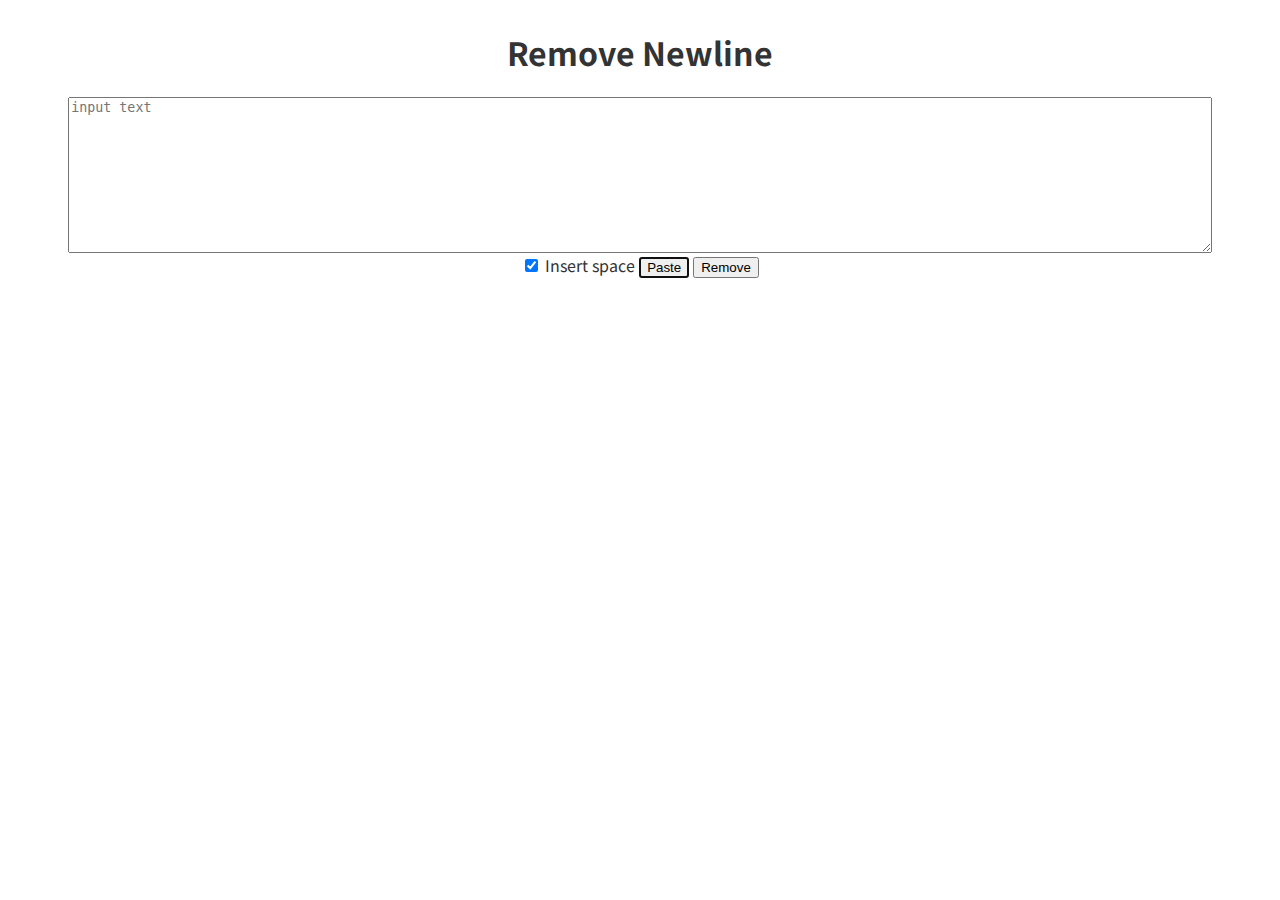
<file: index.html>
<!DOCTYPE html>
<html>

<head>
    <meta charset="utf-8">
    <meta name="viewport" content="width=device-width, initial-scale=1">
    <link rel="stylesheet" type="text/css" href="css/newline.css">
    <title>Remove Newline</title>

    <div>
        <link rel="preconnect" href="https://fonts.googleapis.com">
        <link rel="preconnect" href="https://fonts.gstatic.com" crossorigin>
        <link href="https://fonts.googleapis.com/css2?family=Noto+Sans+JP&display=swap" rel="stylesheet">
    </div>

</head>

<body>
    <div id="box">
        <h1>Remove Newline</h1>
        <textarea id="input" rows="10" cols="10" wrap="soft" placeholder="input text"></textarea>
        <div id="buttons">
            <input type="checkbox" id="InsertSpace" checked> Insert space
            <input type="button" id="paste" value="Paste" autofocus>
            <input type="button" id="remove" value="Remove">
        </div>
    </div>
    <script src="javascript/newline.js"></script>
</body>

</html>
</file>
<file: css/newline.css>
body {
    color: #333;
    font-style: normal;
    font-family: 'Noto Sans JP', sans-serif;
}

#box {
    display: flex;
    justify-content: center;
    align-items: center;
    flex-direction: column;
}

h1 {
    text-align: center;
}

#input {
    color: #000;
    width: 90%;
}
</file>
